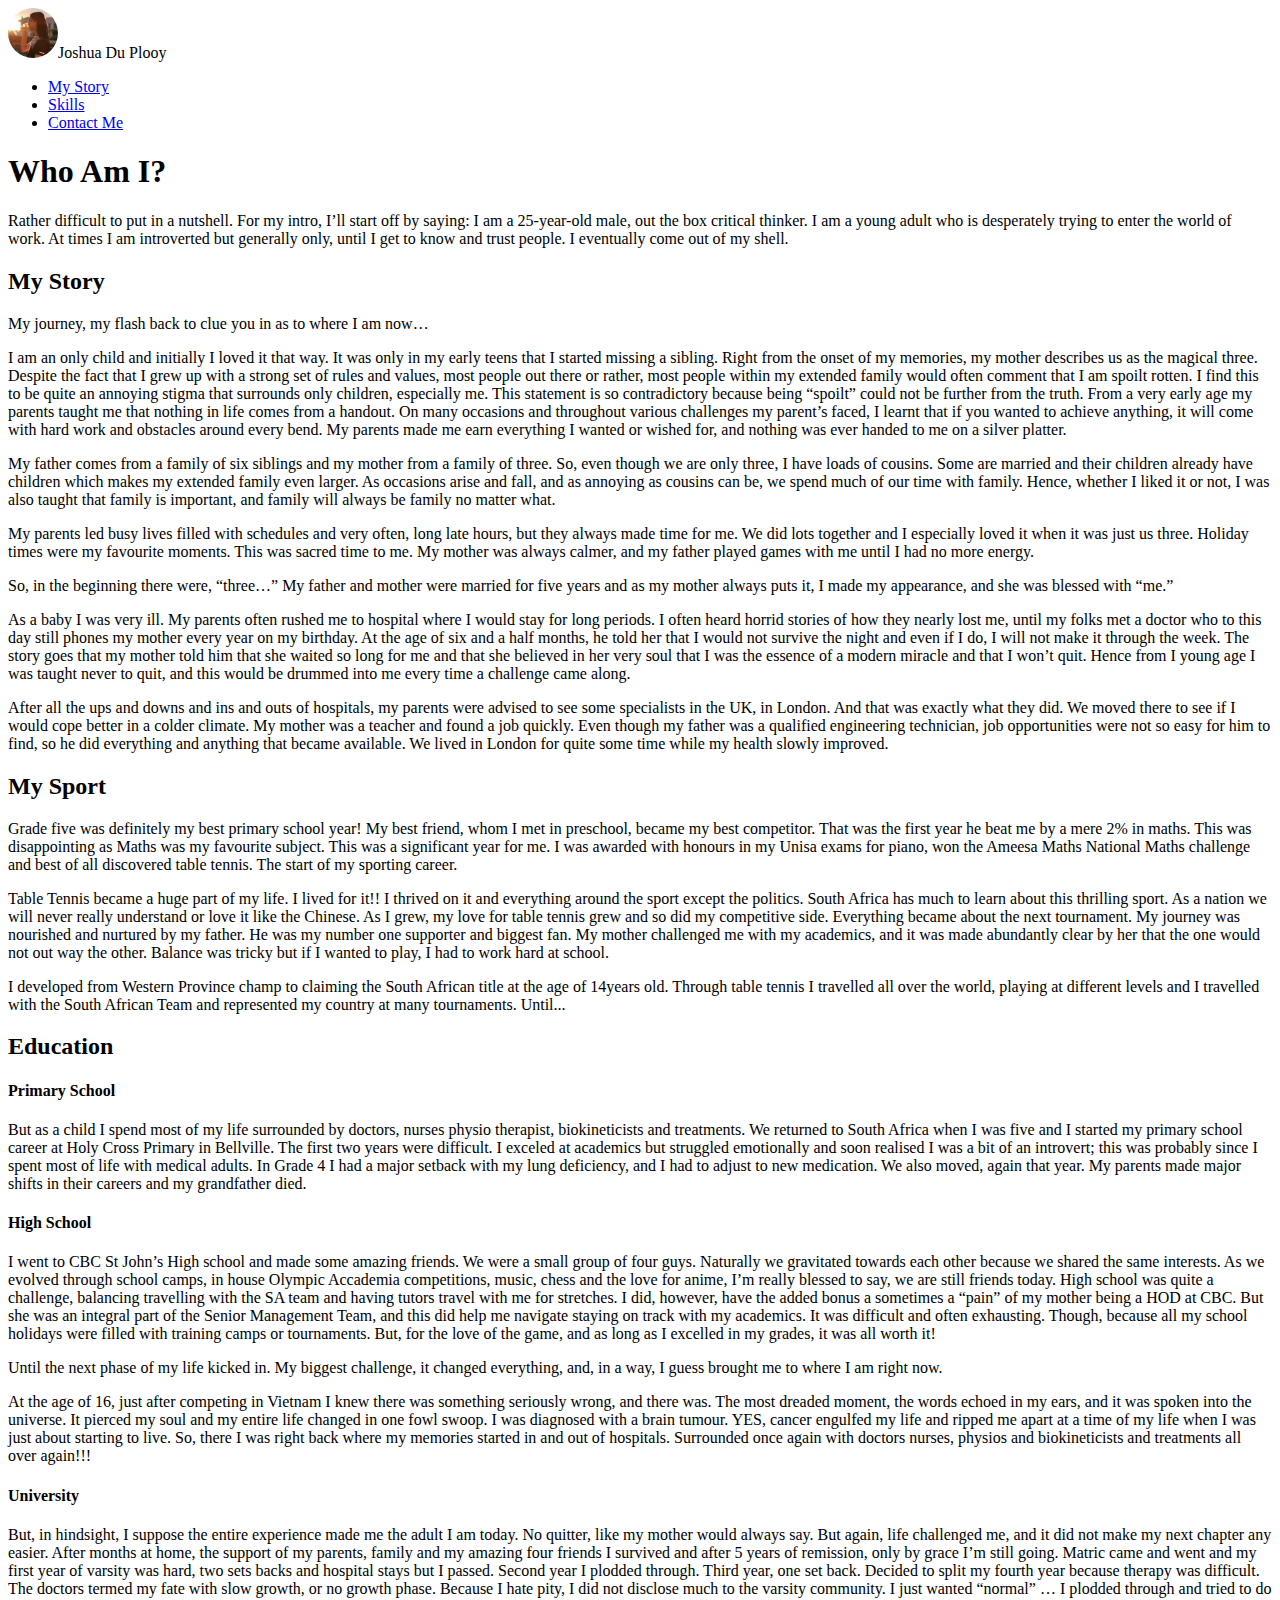
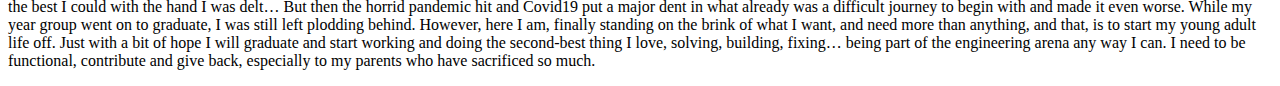
<file: index.html>
<!DOCTYPE html>
<!--[if lt IE 7]>      <html class="no-js lt-ie9 lt-ie8 lt-ie7"> <![endif]-->
<!--[if IE 7]>         <html class="no-js lt-ie9 lt-ie8"> <![endif]-->
<!--[if IE 8]>         <html class="no-js lt-ie9"> <![endif]-->
<!--[if gt IE 8]>      <html class="no-js"> <![endif]-->
<html>
    <head>
        <meta charset="utf-8">
        <meta http-equiv="X-UA-Compatible" content="IE=edge">
        <title></title>
        <meta name="description" content="">
        <meta name="viewport" content="width=device-width, initial-scale=1">
        <link
            href="https://cdn.jsdelivr.net/npm/bootstrap@5.2.2/dist/css/bootstrap.min.css"
            rel="stylesheet"
            integrity="sha384-Zenh87qX5JnK2Jl0vWa8Ck2rdkQ2Bzep5IDxbcnCeuOxjzrPF/et3URy9Bv1WTRi"
            crossorigin="anonymous">
        <link rel="stylesheet" href="MyStyleSheet.css">
    </head>
    <body>
        <!--[if lt IE 7]>
            <p class="browsehappy">You are using an <strong>outdated</strong> browser. Please <a href="#">upgrade your browser</a> to improve your experience.</p>
        <![endif]-->
        <nav class="navbar navbar-expand-sm bg-primary navbar-dark">
            <a hrev="#" class="navbar-brand"><img class="profile-photo"src="images\profile photo.png" height="50pt" width="50pt" title="Profile Photo" alt="Profile Photo">Joshua Du Plooy</a>
            <ul class="navbar-nav ms-auto">
                <li class="nav-item">
                    <a href="index.html" class="nav-link">My Story</a>
                </li>
                <li class="nav-item">
                    <a href="mechanical.html" class="nav-link">Skills</a>
                </li>      
                <li class="nav-item">
                    <a href="contact.html" class="nav-link">Contact Me</a>
                </li>
            </ul>
        </nav>
        <div class="container-fluid">
            <h1>Who Am I?</h1>
            <p>
                Rather difficult to put in a nutshell. For my intro, I’ll start off by saying:  I am a 25-year-old male, out the box critical thinker. I am a young adult who is desperately trying to enter the world of work.  At times I am introverted but generally only, until I get to know and trust people. I eventually come out of my shell.  
            </p>
            <h2> My Story</h4>
            <p>
                My journey, my flash back to clue you in as to where I am now…
            </p>
            <p>
                I am an only child and initially I loved it that way. It was only in my early teens that I started missing a sibling. Right from the onset of my memories, my mother describes us as the magical three. Despite the fact that I grew up with a strong set of rules and values, most people out there or rather, most people within my extended family would often comment that I am spoilt rotten. I find this to be quite an annoying stigma that surrounds only children, especially me. This statement is so contradictory because being “spoilt” could not be further from the truth. From a very early age my parents taught me that nothing in life comes from a handout. On many occasions and throughout various challenges my parent’s faced, I learnt that if you wanted to achieve anything, it will come with hard work and obstacles around every bend. My parents made me earn everything I wanted or wished for, and nothing was ever handed to me on a silver platter.
            </p>
            <p>
                My father comes from a family of six siblings and my mother from a family of three. So, even though we are only three, I have loads of cousins. Some are married and their children already have children which makes my extended family even larger. As occasions arise and fall, and as annoying as cousins can be, we spend much of our time with family. Hence, whether I liked it or not, I was also taught that family is important, and family will always be family no matter what. 
            </p>
            <p>
                My parents led busy lives filled with schedules and very often, long late hours, but they always made time for me. We did lots together and I especially loved it when it was just us three. Holiday times were my favourite moments. This was sacred time to me. My mother was always calmer, and my father played games with me until I had no more energy. 
            </p>
            <p>
                So, in the beginning there were, “three…” My father and mother were married for five years and as my mother always puts it, I made my appearance, and she was blessed with “me.” 
            </p>
            <p>
                As a baby I was very ill. My parents often rushed me to hospital where I would stay for long periods. I often heard horrid stories of how they nearly lost me, until my folks met a doctor who to this day still phones my mother every year on my birthday. At the age of six and a half months, he told her that I would not survive the night and even if I do, I will not make it through the week. The story goes that my mother told him that she waited so long for me and that she believed in her very soul that I was the essence of a modern miracle and that I won’t quit. Hence from I young age I was taught never to quit, and this would be drummed into me every time a challenge came along. 
            </p>
            <p>
                After all the ups and downs and ins and outs of hospitals, my parents were advised to see some specialists in the UK, in London. And that was exactly what they did. We moved there to see if I would cope better in a colder climate. My mother was a teacher and found a job quickly. Even though my father was a qualified engineering technician, job opportunities were not so easy for him to find, so he did everything and anything that became available. We lived in London for quite some time while my health slowly improved. 
            </p>
            <h2> My Sport</h4>
            <p>
                Grade five was definitely my best primary school year! My best friend, whom I met in preschool, became my best competitor. That was the first year he beat me by a mere 2% in maths. This was disappointing as Maths was my favourite subject.  This was a significant year for me. I was awarded with honours in my Unisa exams for piano, won the Ameesa Maths National Maths challenge and best of all discovered table tennis. The start of my sporting career. 
            </p>
            <p>
                Table Tennis became a huge part of my life. I lived for it!! I thrived on it and everything around the sport except the politics. South Africa has much to learn about this thrilling sport. As a nation we will never really understand or love it like the Chinese. As I grew, my love for table tennis grew and so did my competitive side. Everything became about the next tournament. My journey was nourished and nurtured by my father. He was my number one supporter and biggest fan. My mother challenged me with my academics, and it was made abundantly clear by her that the one would not out way the other. Balance was tricky but if I wanted to play, I had to work hard at school.
            </p>
            <p>
                I developed from Western Province champ to claiming the South African title at the age of 14years old. Through table tennis I travelled all over the world, playing at different levels and I travelled with the South African Team and represented my country at many tournaments. Until...
            </p>
            <h2>Education</h4>
            <h4>Primary School</h6>
            <p>
                But as a child I spend most of my life surrounded by doctors, nurses physio therapist, biokineticists and treatments.  We returned to South Africa when I was five and I started my primary school career at Holy Cross Primary in Bellville. The first two years were difficult. I exceled at academics but struggled emotionally and soon realised I was a bit of an introvert; this was probably since I spent most of life with medical adults. In Grade 4 I had a major setback with my lung deficiency, and I had to adjust to new medication. We also moved, again that year. My parents made major shifts in their careers and my grandfather died.   
            </p>
            <h4>High School</h6>
            <p>
                I went to CBC St John’s High school and made some amazing friends. We were a small group of four guys.  Naturally we gravitated towards each other because we shared the same interests. As we evolved through school camps, in house Olympic Accademia competitions, music, chess and the love for anime, I’m really blessed to say, we are still friends today. High school was quite a challenge, balancing travelling with the SA team and having tutors travel with me for stretches. I did, however, have the added bonus a sometimes a “pain” of my mother being a HOD at CBC. But she was an integral part of the Senior Management Team, and this did help me navigate staying on track with my academics.  It was difficult and often exhausting. Though, because all my school holidays were filled with training camps or tournaments. But, for the love of the game, and as long as I excelled in my grades, it was all worth it!   
            </p>
            <p>
                Until the next phase of my life kicked in. My biggest challenge, it changed everything, and, in a way, I guess brought me to where I am right now.
            </p>
            <p>
            At the age of 16, just after competing in Vietnam I knew there was something seriously wrong, and there was. The most dreaded moment, the words echoed in my ears, and it was spoken into the universe. It pierced my soul and my entire life changed in one fowl swoop.  I was diagnosed with a brain tumour. YES, cancer engulfed my life and ripped me apart at a time of my life when I was just about starting to live. So, there I was right back where my memories started in and out of hospitals. Surrounded once again with doctors nurses, physios and biokineticists and treatments all over again!!!
            </p>
            <h4>University</h6>
            <p>
                But, in hindsight, I suppose the entire experience made me the adult I am today. No quitter, like my mother would always say. But again, life challenged me, and it did not make my next chapter any easier. After months at home, the support of my parents, family and my amazing four friends I survived and after 5 years of remission, only by grace I’m still going. Matric came and went and my first year of varsity was hard, two sets backs and hospital stays but I passed. Second year I plodded through. Third year, one set back. Decided to split my fourth year because therapy was difficult. The doctors termed my fate with slow growth, or no growth phase. Because I hate pity, I did not disclose much to the varsity community. I just wanted “normal” … I plodded through and tried to do the best I could with the hand I was delt… But then the horrid pandemic hit and Covid19 put a major dent in what already was a difficult journey to begin with and made it even worse. While my year group went on to graduate, I was still left plodding behind. However, here I am, finally standing on the brink of what I want, and need more than anything, and that, is to start my young adult life off. Just with a bit of hope I will graduate and start working and doing the second-best thing I love, solving, building, fixing… being part of the engineering arena any way I can. I need to be functional, contribute and give back, especially to my parents who have sacrificed so much.  
            </p>
        </div>
    </body>
</html>
</file>
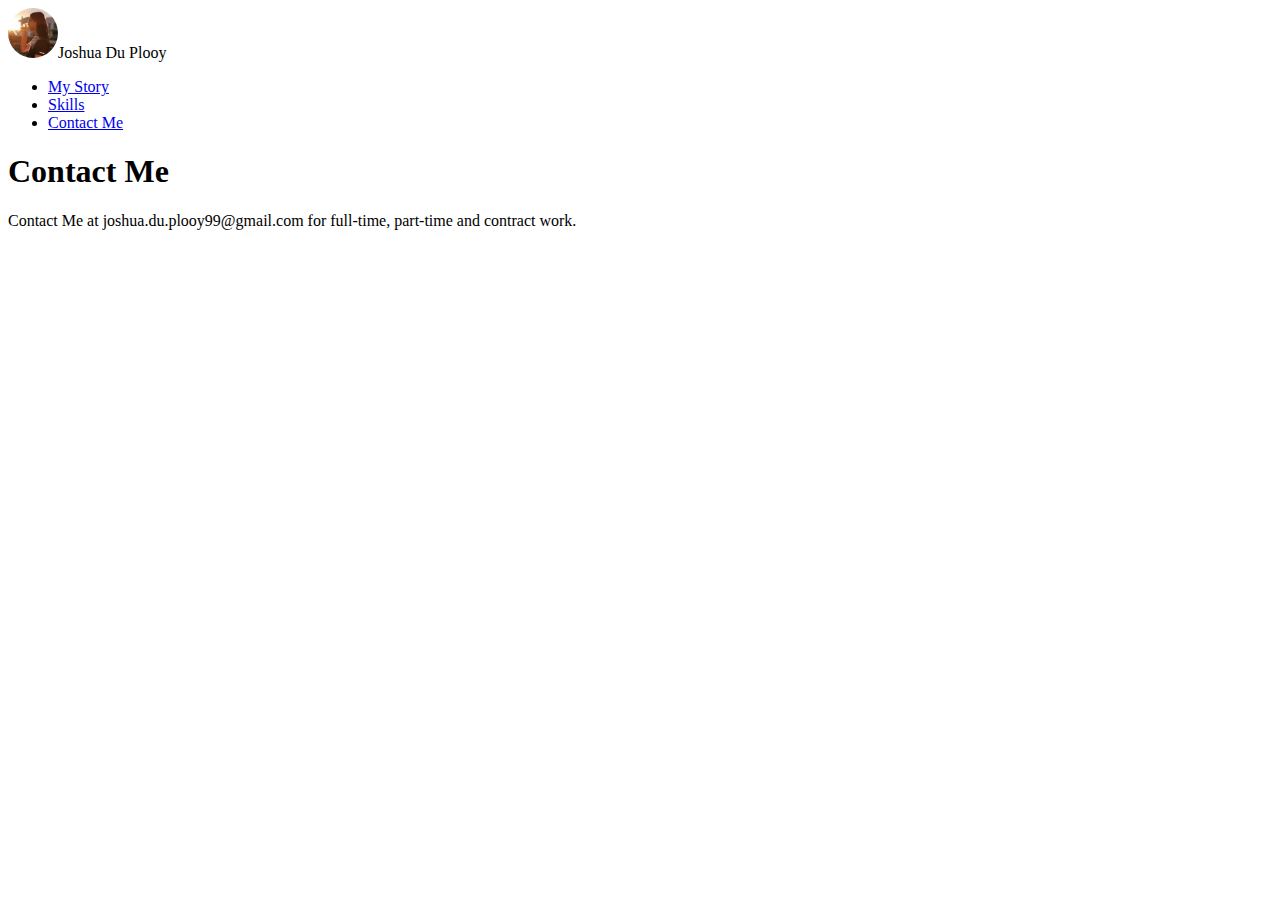
<file: contact.html>
<!DOCTYPE html>
<!--[if lt IE 7]>      <html class="no-js lt-ie9 lt-ie8 lt-ie7"> <![endif]-->
<!--[if IE 7]>         <html class="no-js lt-ie9 lt-ie8"> <![endif]-->
<!--[if IE 8]>         <html class="no-js lt-ie9"> <![endif]-->
<!--[if gt IE 8]>      <html class="no-js"> <![endif]-->
<html>
    <head>
        <meta charset="utf-8">
        <meta http-equiv="X-UA-Compatible" content="IE=edge">
        <title></title>
        <meta name="description" content="">
        <meta name="viewport" content="width=device-width, initial-scale=1">
        <link
            href="https://cdn.jsdelivr.net/npm/bootstrap@5.2.2/dist/css/bootstrap.min.css"
            rel="stylesheet"
            integrity="sha384-Zenh87qX5JnK2Jl0vWa8Ck2rdkQ2Bzep5IDxbcnCeuOxjzrPF/et3URy9Bv1WTRi"
            crossorigin="anonymous">
        <link rel="stylesheet" href="MyStyleSheet.css">
    </head>
    <body>
        <!--[if lt IE 7]>
            <p class="browsehappy">You are using an <strong>outdated</strong> browser. Please <a href="#">upgrade your browser</a> to improve your experience.</p>
        <![endif]-->
        <nav class="navbar navbar-expand-sm bg-primary navbar-dark">
            <a hrev="#" class="navbar-brand"><img class="profile-photo"src="images\profile photo.png" height="50pt" width="50pt" title="Profile Photo" alt="Profile Photo">Joshua Du Plooy</a>
            <ul class="navbar-nav ms-auto">
                <li class="nav-item">
                    <a href="index.html" class="nav-link">My Story</a>
                </li>
                <li class="nav-item">
                    <a href="mechanical.html" class="nav-link">Skills</a>
                </li>      
                <li class="nav-item">
                    <a href="contact.html" class="nav-link">Contact Me</a>
                </li>
            </ul>
        </nav>
        <div class="container-fluid">
            <h1>Contact Me</h1>
            <p>
                Contact Me at joshua.du.plooy99@gmail.com for full-time, part-time and contract work.
            </p>
    </body>
</html>
</file>
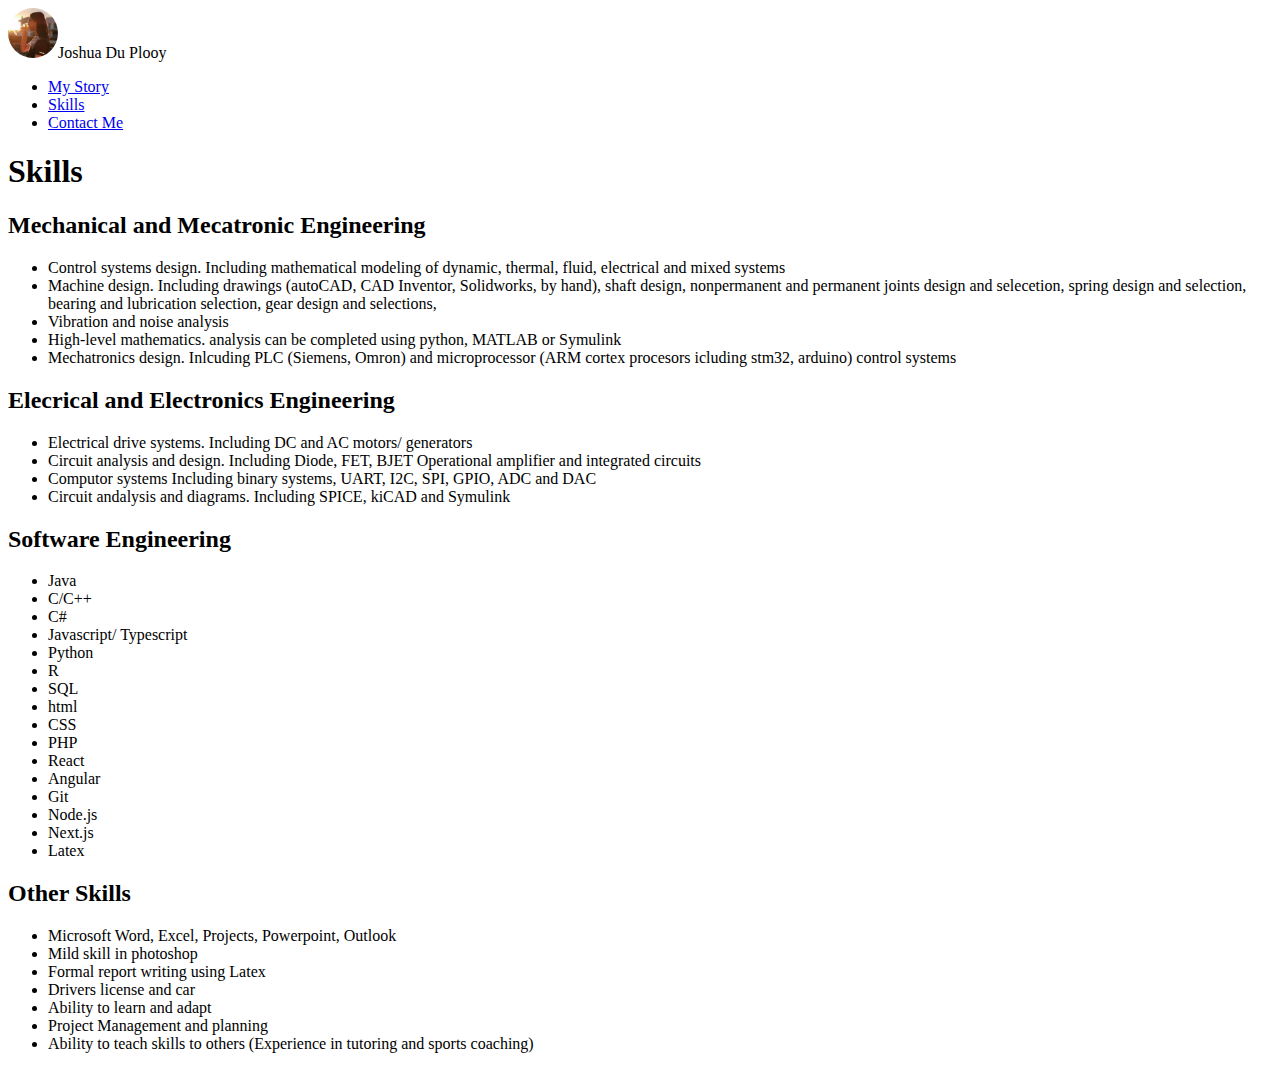
<file: mechanical.html>
<!DOCTYPE html>
<!--[if lt IE 7]>      <html class="no-js lt-ie9 lt-ie8 lt-ie7"> <![endif]-->
<!--[if IE 7]>         <html class="no-js lt-ie9 lt-ie8"> <![endif]-->
<!--[if IE 8]>         <html class="no-js lt-ie9"> <![endif]-->
<!--[if gt IE 8]>      <html class="no-js"> <![endif]-->
<html>
    <head>
        <meta charset="utf-8">
        <meta http-equiv="X-UA-Compatible" content="IE=edge">
        <title></title>
        <meta name="description" content="">
        <meta name="viewport" content="width=device-width, initial-scale=1">
        <link
            href="https://cdn.jsdelivr.net/npm/bootstrap@5.2.2/dist/css/bootstrap.min.css"
            rel="stylesheet"
            integrity="sha384-Zenh87qX5JnK2Jl0vWa8Ck2rdkQ2Bzep5IDxbcnCeuOxjzrPF/et3URy9Bv1WTRi"
            crossorigin="anonymous">
        <link rel="stylesheet" href="MyStyleSheet.css">
    </head>
    <body>
        <!--[if lt IE 7]>
            <p class="browsehappy">You are using an <strong>outdated</strong> browser. Please <a href="#">upgrade your browser</a> to improve your experience.</p>
        <![endif]-->
        <nav class="navbar navbar-expand-sm bg-primary navbar-dark">
            <a hrev="#" class="navbar-brand"><img class="profile-photo"src="images\profile photo.png" height="50pt" width="50pt" title="Profile Photo" alt="Profile Photo">Joshua Du Plooy</a>
            <ul class="navbar-nav ms-auto">
                <li class="nav-item">
                    <a href="index.html" class="nav-link">My Story</a>
                </li>
                <li class="nav-item">
                    <a href="mechanical.html" class="nav-link">Skills</a>
                </li>
                <li class="nav-item">
                    <a href="contact.html" class="nav-link">Contact Me</a>
                </li>
            </ul>
        </nav>
        <div class="container-fluid">
            <h1>Skills</h1>
            <h2>Mechanical and Mecatronic Engineering</h2>
            <ul>
                <li>
                    Control systems design. Including mathematical modeling of dynamic, thermal, fluid, electrical and mixed systems 
                </li>
                <li>
                    Machine design. Including drawings (autoCAD, CAD Inventor, Solidworks, by hand), shaft design, nonpermanent and permanent joints design and selecetion, spring design and selection, bearing  and lubrication selection, gear design and selections, 
                </li>
                <li>
                    Vibration and noise analysis
                </li>
                <li>
                    High-level mathematics. analysis can be completed using python, MATLAB or Symulink
                </li>
                <li>
                    Mechatronics design. Inlcuding PLC (Siemens, Omron) and microprocessor (ARM cortex procesors icluding stm32, arduino) control systems
                </li>
            </ul>
            <h2>Elecrical and Electronics Engineering</h2>
            <ul>
                <li>
                    Electrical drive systems. Including DC and AC motors/ generators
                </li>
                <li>
                    Circuit analysis and design. Including Diode, FET, BJET Operational amplifier and integrated circuits
                </li>
                <li>
                    Computor systems Including binary systems, UART, I2C, SPI, GPIO, ADC and DAC
                </li>
                <li>Circuit andalysis and diagrams. Including SPICE, kiCAD and Symulink</li>
            </ul>
            <h2>Software Engineering</h2>
            <ul>
                <li>
                    Java
                </li>
                <li>
                    C/C++
                </li>
                <li>
                    C#
                </li>
                <li>
                    Javascript/ Typescript
                </li>
                <li>
                    Python
                </li>
                <li>
                    R
                </li>
                <li>
                    SQL
                </li>
                <li>
                    html
                </li>
                <li>
                    CSS
                </li>
                <li>
                    PHP
                </li>
                <li>
                    React
                </li>
                <li>
                    Angular
                </li>
                <li>
                    Git
                </li>
                <li>
                    Node.js
                </li>
                <li>
                    Next.js
                </li>
                <li>
                    Latex
                </li>
            </ul>
            <h2>Other Skills</h2>
            <ul>
                <li>
                    Microsoft Word, Excel, Projects, Powerpoint, Outlook
                </li>
                <li>
                    Mild skill in photoshop
                </li>
                <li>
                    Formal report writing using Latex
                </li>
                <li>
                    Drivers license and car
                </li>
                <li>
                    Ability to learn and adapt
                </li>
                <li>
                    Project Management and planning
                </li>
                <li>
                    Ability to teach skills to others (Experience in tutoring and sports coaching)
                </li>
            </ul>
        </div>
    </body>
</html>
</file>
<file: MyStyleSheet.css>
.profile-photo{
    border-radius:50%;
}
</file>
